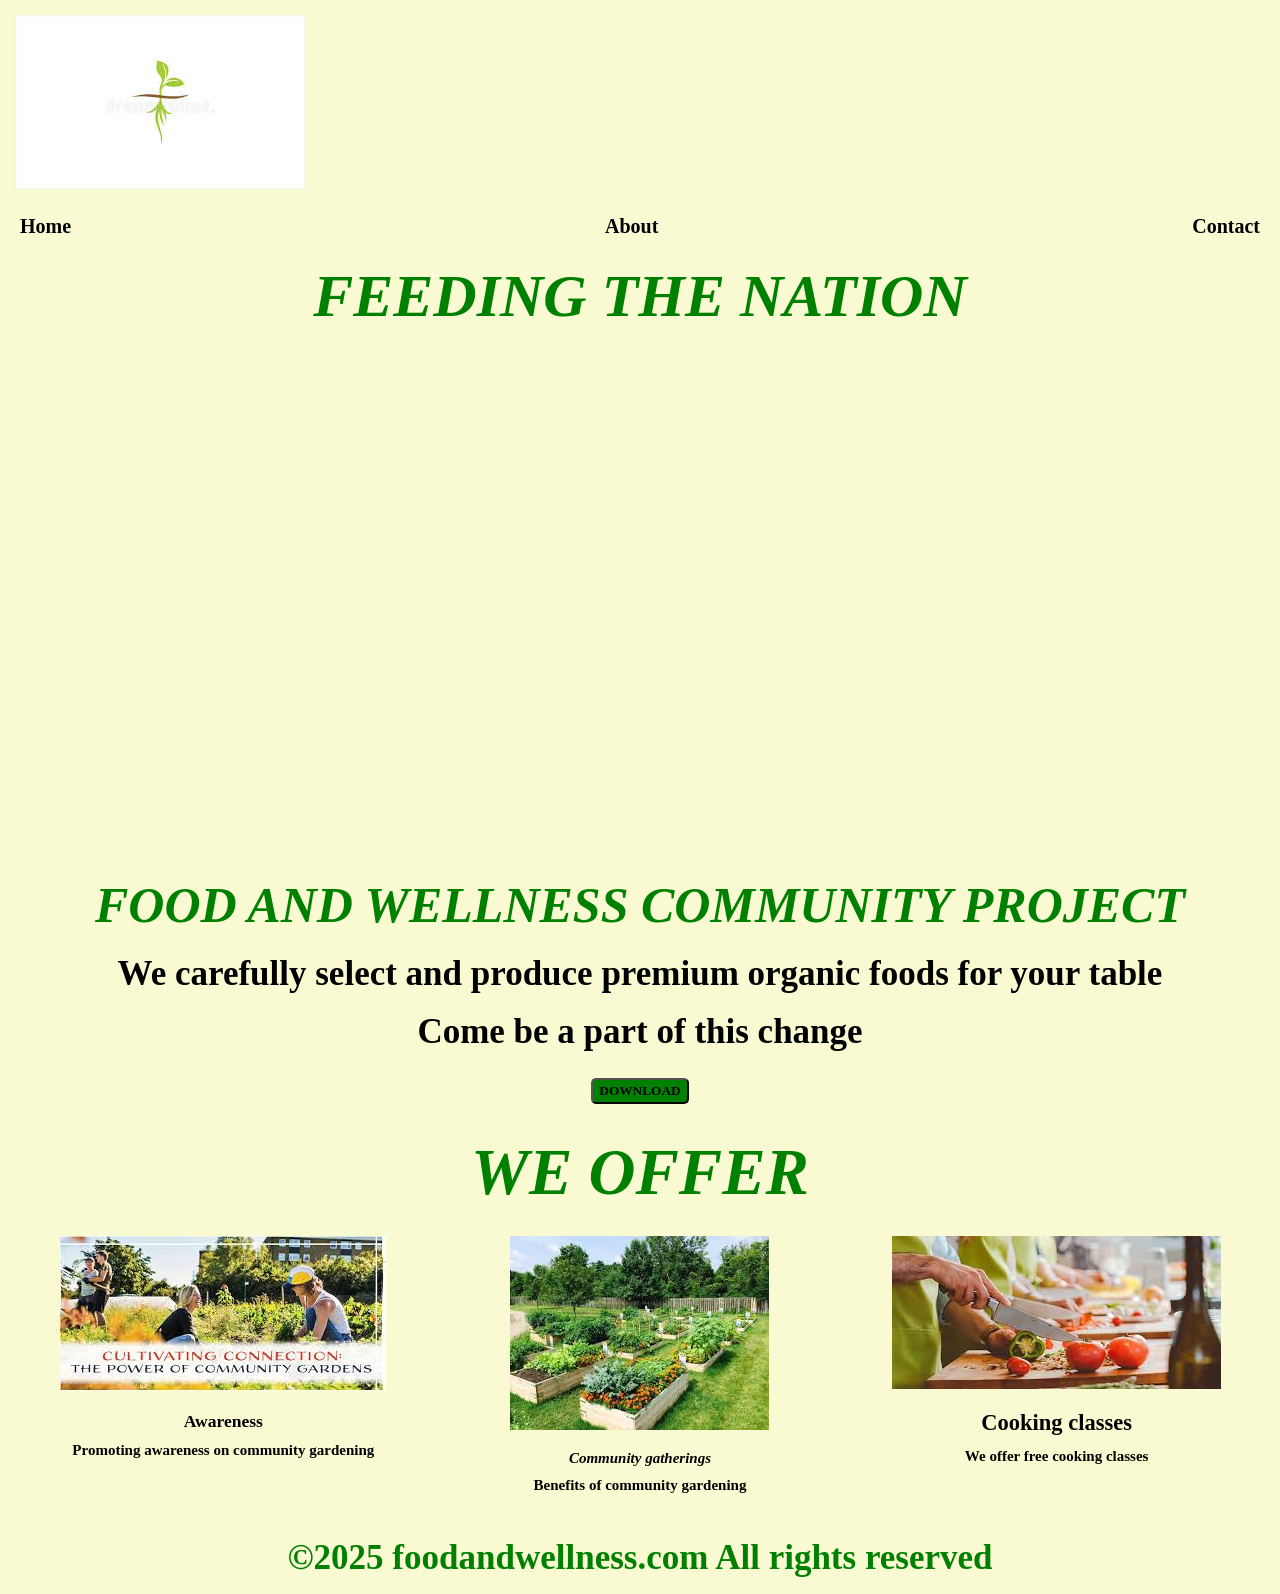
<file: NAMBEJJA CLAIRE ESTHER 2400709085/index.html>
<!DOCTYPE html>
<html lang="en">
<head>
    <meta charset="UTF-8">
    <meta name="viewport" content="width=device-width, initial-scale=1.0">
    <title></title>
    <link rel="stylesheet" href="style.css">
</head>
</body>
     <div class="navbar"></div>

        <div class="logo"></div>
            <img src="images/logo 2.jpeg" alt="">
        <nav class="navs">
          <a href="index.html">Home</a>
          <a href="about.html">About</a>
          <a href="contact.html">Contact</a>
          </nav>
     
          <div class="h5"></div>
<h5>FEEDING THE NATION</h5>
</div>
<header class="banner">
    <video autoplay muted loop class="banner-video" src="images/banner video.mp4"></video>
</header>

<div class="text">
    <h1>FOOD AND WELLNESS COMMUNITY PROJECT</h1>
    <p>We carefully select and produce premium  organic foods for your table</p>
    <p>Come be a part of this change</p>
    <div class="btn">
    <button>DOWNLOAD</button>
     </div>

<div class="img">
    <h4>WE OFFER</h4>

    <section class="images">
        <div class="image">
<img src="images/awareness of community gardening.jpeg" alt=""> 
        <div class="image-text">
         <h3>Awareness</h3>   
         <p>Promoting awareness on community gardening</p>
        </div>
        </div>

     <div class="image">
<img src="images/community.jpeg" alt="">
   <div class="image-text">
    <h1>Community gatherings</h1>
   <p>Benefits of community gardening</p>
</div>
</div>

     <div class="image">
<img src="images/cooking class.jpeg" alt="">
     <div class="image-text">
        <h2>Cooking classes</h2>
        <p>We offer free cooking classes</p>
</div>
</div>
</section>
<footer class="footer">
    <p>&copy;2025 foodandwellness.com All rights reserved</p>
</footer>
</body>
</html>
</file>
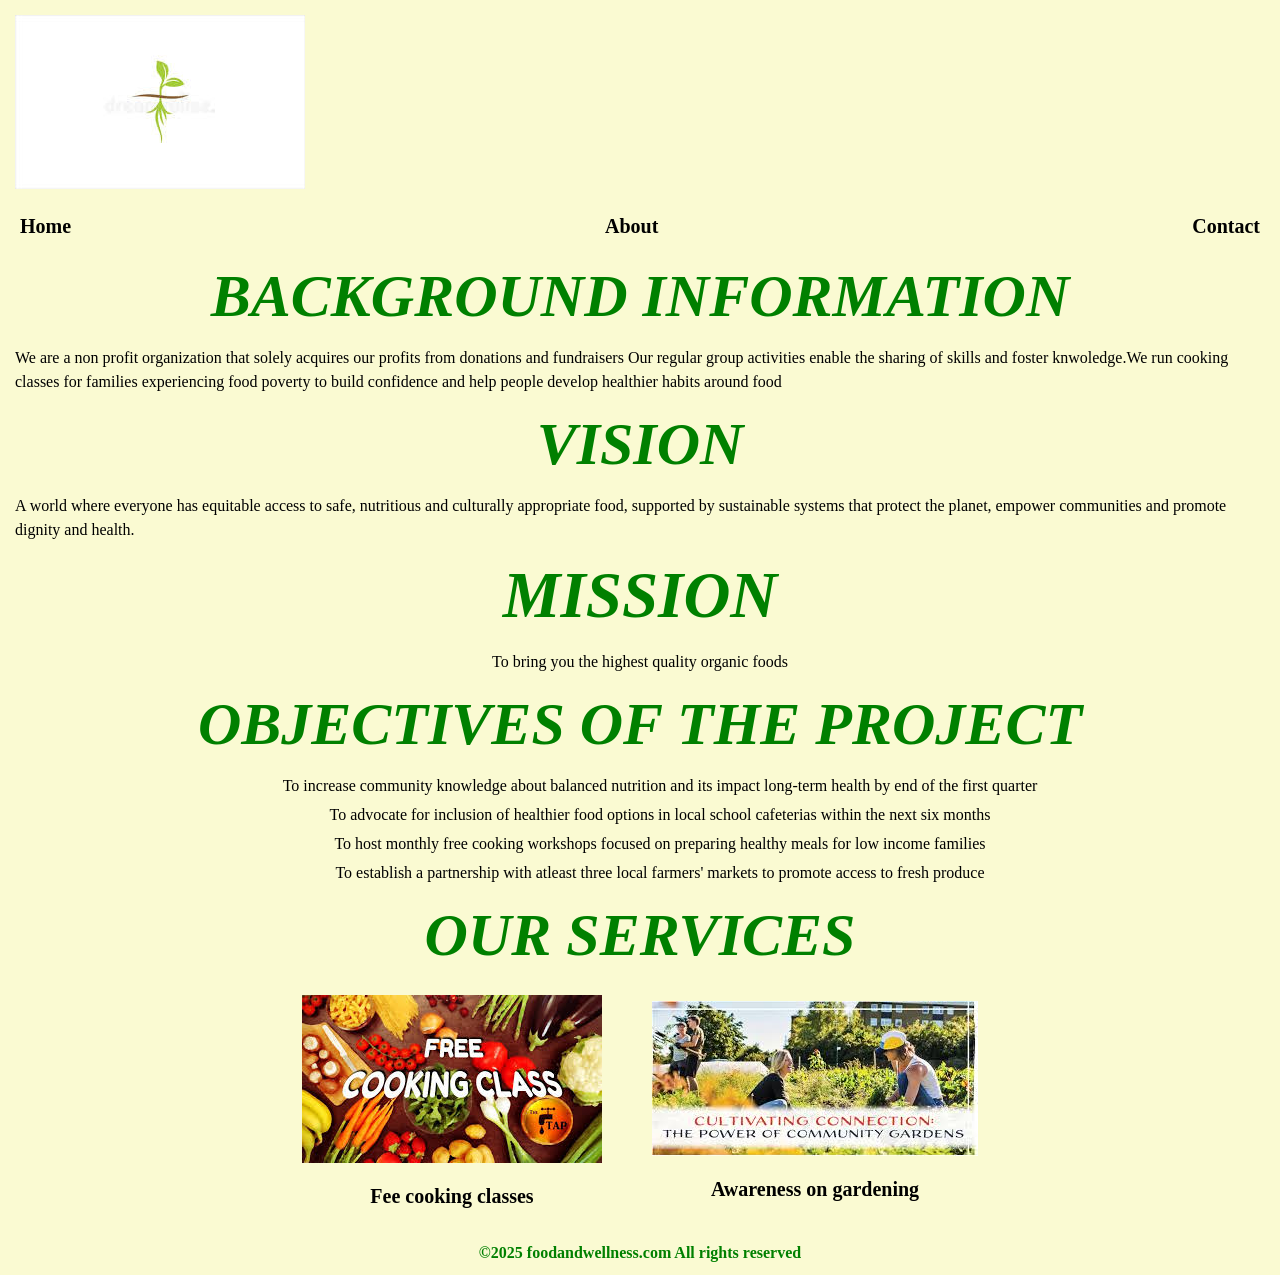
<file: NAMBEJJA CLAIRE ESTHER 2400709085/about.html>
<!DOCTYPE html>
<html lang="en">
<head>
    <meta charset="UTF-8">
    <meta name="viewport" content="width=device-width, initial-scale=1.0">
    <title></title>
    </body>
    </html>
    <link rel="stylesheet" href="style.css">
</head>
<body>
    <div class="navbar"></div>

      <div class="logo"></div>
       <img src="images/logo 2.jpeg" alt="">
      <nav class="navs">
          <a href="index.html">Home</a>
          <a href="about.html">About</a>
          <a href="contact.html">Contact</a>
    </nav>
   
         <div class="info"></div>
         <h6>BACKGROUND INFORMATION</h6>
         <p>We are a non profit organization that solely acquires our profits from donations and fundraisers
          Our regular group activities enable the sharing of skills and foster knwoledge.We run cooking classes for families
          experiencing food poverty to build confidence and help people develop healthier habits around food
         </p>
         <div class="vision"></div>
         <h5>VISION</h5>
         <p>A world where everyone has equitable access to safe, nutritious and culturally appropriate food, supported
          by sustainable systems that protect the planet, empower communities and promote dignity and health.
         </p>
         <div class="mission"></div>
         <h4>MISSION</h4>
         <p>To bring you the highest quality organic foods</p>
         <h5>OBJECTIVES OF THE PROJECT</h5>
            <ul>
              <li>To increase community knowledge about balanced nutrition and its impact long-term health by end of the first quarter</li>
              <li>To advocate for inclusion of healthier food options in local school cafeterias within the next six months</li>
              <li>To host monthly free cooking workshops focused on preparing healthy meals for low income families</li>
              <li>To establish a partnership with atleast three local farmers' markets to promote access to fresh produce</li>
            </ul>

            <div class="services"></div>
            <h5>OUR SERVICES</h5>

            <section class="service">

              <div class="first">
              <img src="images/cooking classes.jpeg" alt="">
              <div class=" first-text">
              <p>Fee cooking classes</p>
                 </div>
                 </div>

              <div class="first">
               <img src="images/awareness of community gardening.jpeg" alt="">
               <div class="first-text">
               <p>Awareness on gardening</p>
                 </div>
                 </div>

            </section>
            <footer class="footer">
               &copy;2025 foodandwellness.com All rights reserved
            </footer>
</file>
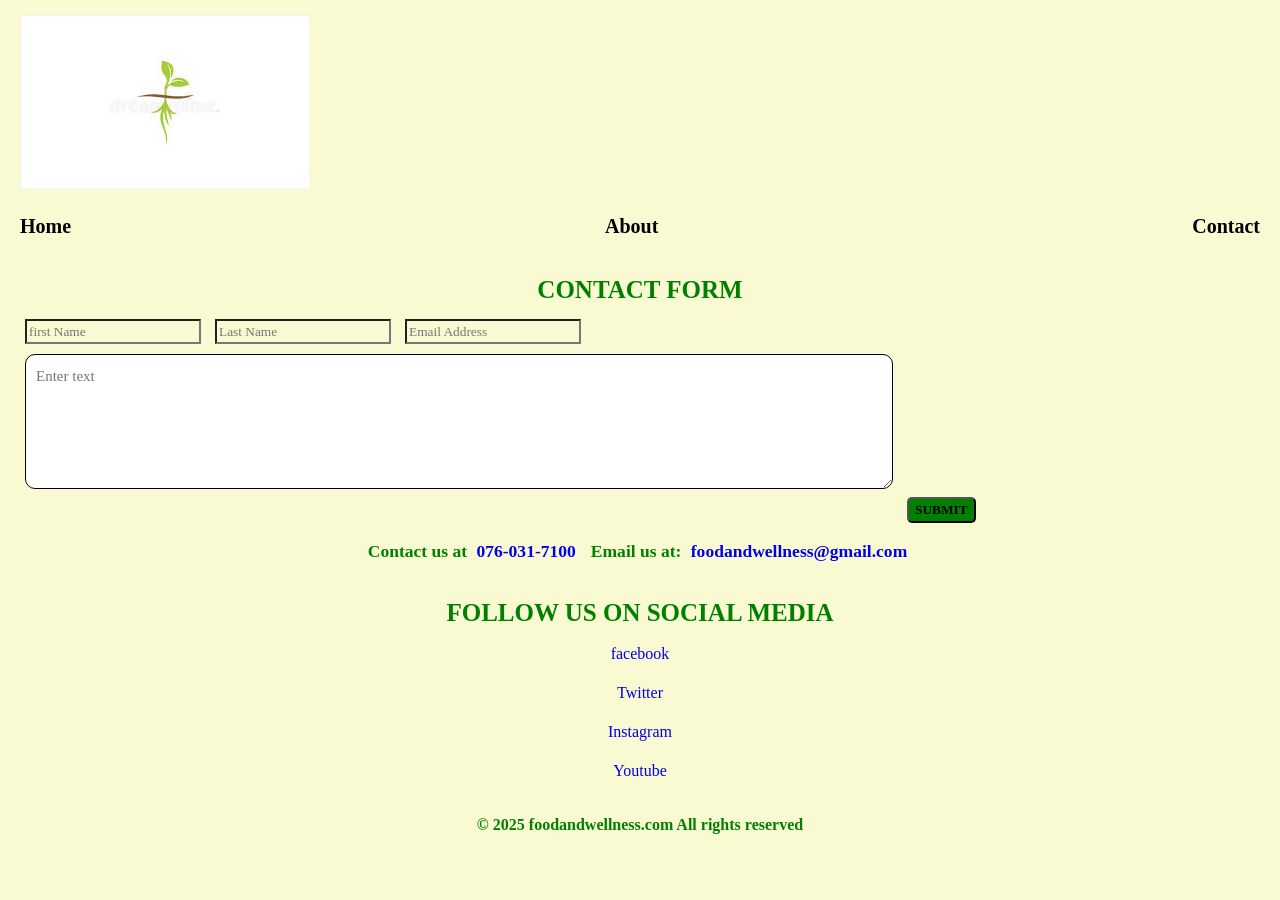
<file: NAMBEJJA CLAIRE ESTHER 2400709085/contact.html>
<!DOCTYPE html>
<html lang="en">
<head>
    <meta charset="UTF-8">
    <meta name="viewport" content="width=device-width, initial-scale=1.0">
    <title>contact form</title>
    <link rel="stylesheet" href="style.css">
</head>
<body>
    <div class="navbar"></div>

        <div class="logo">
            <img src="images/logo 2.jpeg" alt="">
        </div>
        
        <nav class="navs">
            <a href="index.html">Home</a>
            <a href="about.html">About</a>
            <a href="contact.html">Contact</a>
    </nav> 
<section class="form">
        <h2>CONTACT FORM</h2>
        <form action="">
   <input type="text" name="first" placeholder="first Name" required>
   <input type="text" name="Last" placeholder="Last Name" required>
   <input type="Email" name="Email" placeholder="Email Address" required>
    <textarea rows="5" cols="60" name="Message" placeholder="Enter text" required></textarea>
    <button>SUBMIT</button>
    </form>
    
  

    <div class="contact">

    <h3>Contact us at <a href="tel:+0760317100">076-031-7100</a></h3>
    <h3>Email us at: <a href="mailto:foodandwellness@gmail.com">foodandwellness@gmail.com</a></h3>

</div>
    <h2>FOLLOW US ON SOCIAL MEDIA</h2>

    <p><a href="m.facebook.com">facebook</a></p>
    <p><a href="x.com">Twitter</a></p>
    <p><a href="www.instagram.com">Instagram</a></p>
    <p><a href="www.youtube.com">Youtube</a></p>

    </section>

   </form>
   <footer class="footer">
    <p>&copy; 2025 foodandwellness.com All rights reserved</p>
   </footer>

</body>
</html>
</file>
<file: NAMBEJJA CLAIRE ESTHER 2400709085/style.css>
*{
    margin: 5px;
    line-height: 1.5;
    box-sizing: border-box;
    font-family: 'Times New Roman';
    text-decoration: none;
    background-color: lightgoldenrodyellow;
}

*HOME PAGE*
.logo{
    width: 180px;
    height: 180px;
}
.banner{
position: relative;
width: 100%;
height: 70%;
}
.banner video{ 
position: relative;
width: 100%;
height: 500px;
object-fit: cover;
padding-right: 15px;
padding-bottom: 15px;
}
.navs{
    display: flex;
    align-items: center;
    justify-content: space-between;
} 

nav a{
    color: black;
    font-weight: bolder;
    font-size: 20px;
}
nav a:hover{
    color: green;
}

h5{
    color: green;
    font-size: 60px;
    font-style: italic;
    text-align: center;
}
.text h1{
    font-size: 50px;
    text-align: center;
    font-style: italic;
    color: green;
}
.text p{
    text-align: center;
    font-size: 35px;
    font-weight: bold;
}
 h4{
    font-size: 65px;
    font-style: italic;
    text-align: center;
    color: green;
}
.images{
    display: grid;
    grid-template-columns: 1fr 1fr 1fr;
    justify-self: center;
    gap: 20px;
}
.image{
   text-align: center;
   font-size: 15px; 
}
.image h1{
    text-align: center;
    font-size: 15px;
    color: black;
}
.image p{
    font-size: 15px;
}
.btn{
    display: flex;
    align-items: center;
    justify-content: center;
    padding-top: 10px; padding-bottom: 10px;
}
button{
    background-color: green;
    font-weight: bold; border-radius: 5px;
}

footer{
    padding-top: 15px;
    text-align: center;
    font-weight: bold;
    color: green;
}
*CONTACT PAGE*
input{
    width: 150px;
    font-size: 15px;
    padding: 16px 16px;
    border-radius: 10px;
    border-color: black;
    margin-bottom: 20px;
}
textarea{
    background-color: white;
    width: 70%;
    font-size: 15px;
    padding: 10px 10px;
    border-radius: 10px;
    border-color: black;
    margin-bottom: 25px;
}
 input:focus-within{
    outline: none;
    border-color: green;
    border-width: 3px;
 }
 .contact{
    display: flex; align-items: center; justify-content: center;
    font-size: 15px; color: green;
 }
 
.form h2{
    padding-top: 20px;
    color: green;
    text-align: center;
    font-size: 25px;
 }
 p{
    display: flex;
    align-items: center;
    justify-content: center;
 }
 *ABOUT PAGE*
  p{
    text-align: center;
    font-size: 20px;
 }
h6{
    font-size: 60px;
    color: green;
    text-align: center; font-style: italic;
}
ul{
    text-align: center;
    list-style-type: none;
}
.service{
    display: flex;
    align-items: center;
    justify-content: center;
    gap: 30px;
}
.first{
    text-align: center;
     font-size: 20px; 
     font-weight: bold;
}

@media  screen and (max-width:600px) {
    .container{
        padding: 10px;
        flex-direction: column;
    }
}
@media screen and (min-width:989px) {
    .header{
        font-size: 2em;
    }
}
img{
    max-width: 100%;
}
</file>
